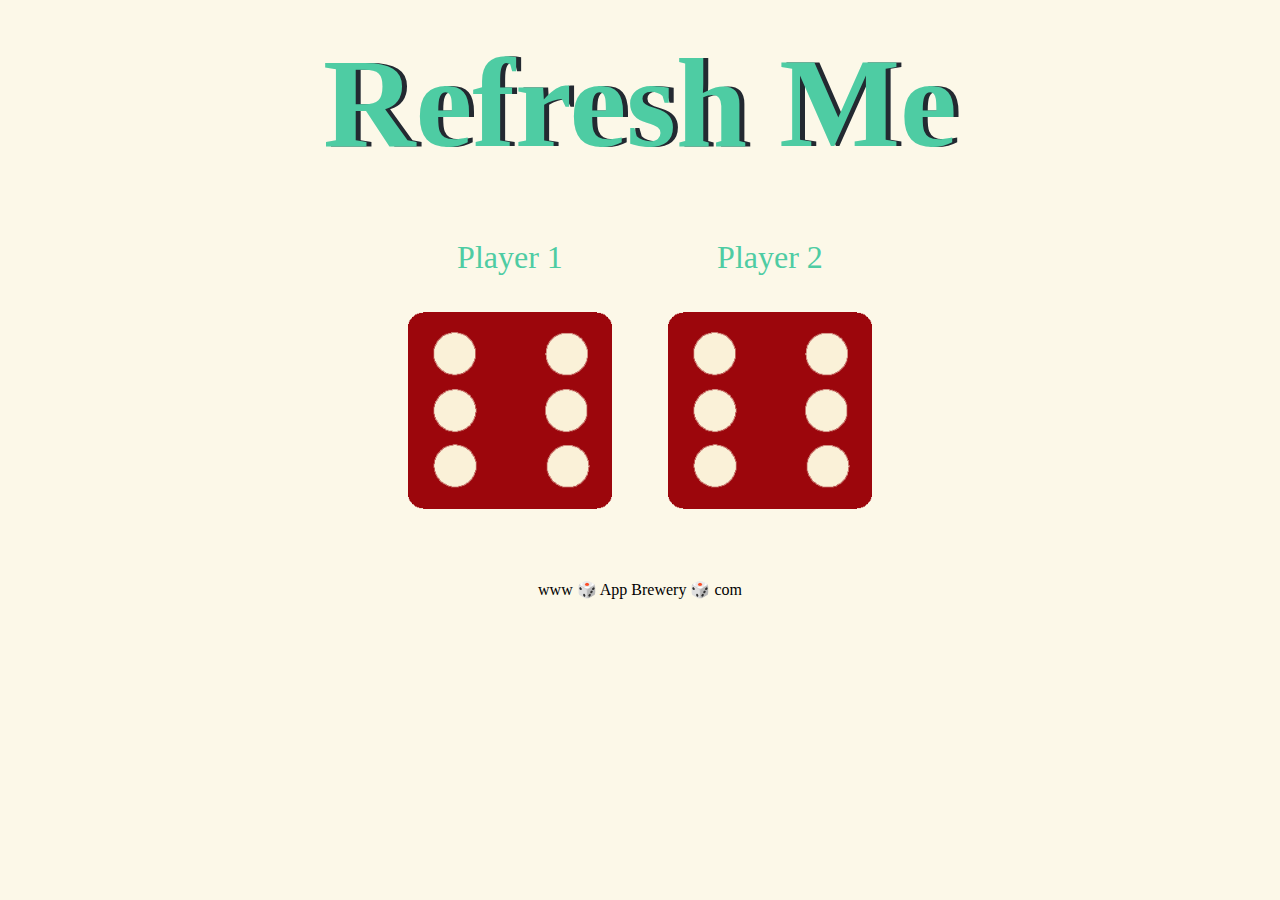
<file: index.html>
<!DOCTYPE html>
<html lang="en" dir="ltr">
<head>
    <meta charset="utf-8">
    <title>Dicee</title>
    <link rel="stylesheet" type="text/css" href="css/styles.css">
    <!--<link href="https://fonts.googleapis.com/css?family=Indie+Flower|Lobster" rel="stylesheet"> -->
</head>
<body>

<div class="container">
    <h1>Refresh Me</h1>

    <div class="dice">
        <p>Player 1</p>
        <img class="img1" src="images/dice6.png">
    </div>

    <div class="dice">
        <p>Player 2</p>
        <img class="img2" src="images/dice6.png">
    </div>

</div>


</body>

<footer>
    www 🎲 App Brewery 🎲 com
    <!-- <script src="index.js" type="text/javascript">
     </script> -->

</footer>
</html>
</file>
<file: css/styles.css>
.container {
  width: 70%;
  margin: auto;
  text-align: center;
}

.dice {
  text-align: center;
  display: inline-block;

}

body {
  background-color: #fcf8e8;
}

h1 {
  margin: 30px;
  font-family: 'Lobster', cursive;
  text-shadow: 5px 0 #232931;
  font-size: 8rem;
  color: #4ECCA3;
}

p {
  font-size: 2rem;
  color: #4ECCA3;
  font-family: 'Indie Flower', cursive;
}

img {
  width: 80%;
}

footer {
  margin-top: 5%;
  color: black;
  text-align: center;
  font-family: 'Indie Flower', cursive;

}
</file>
